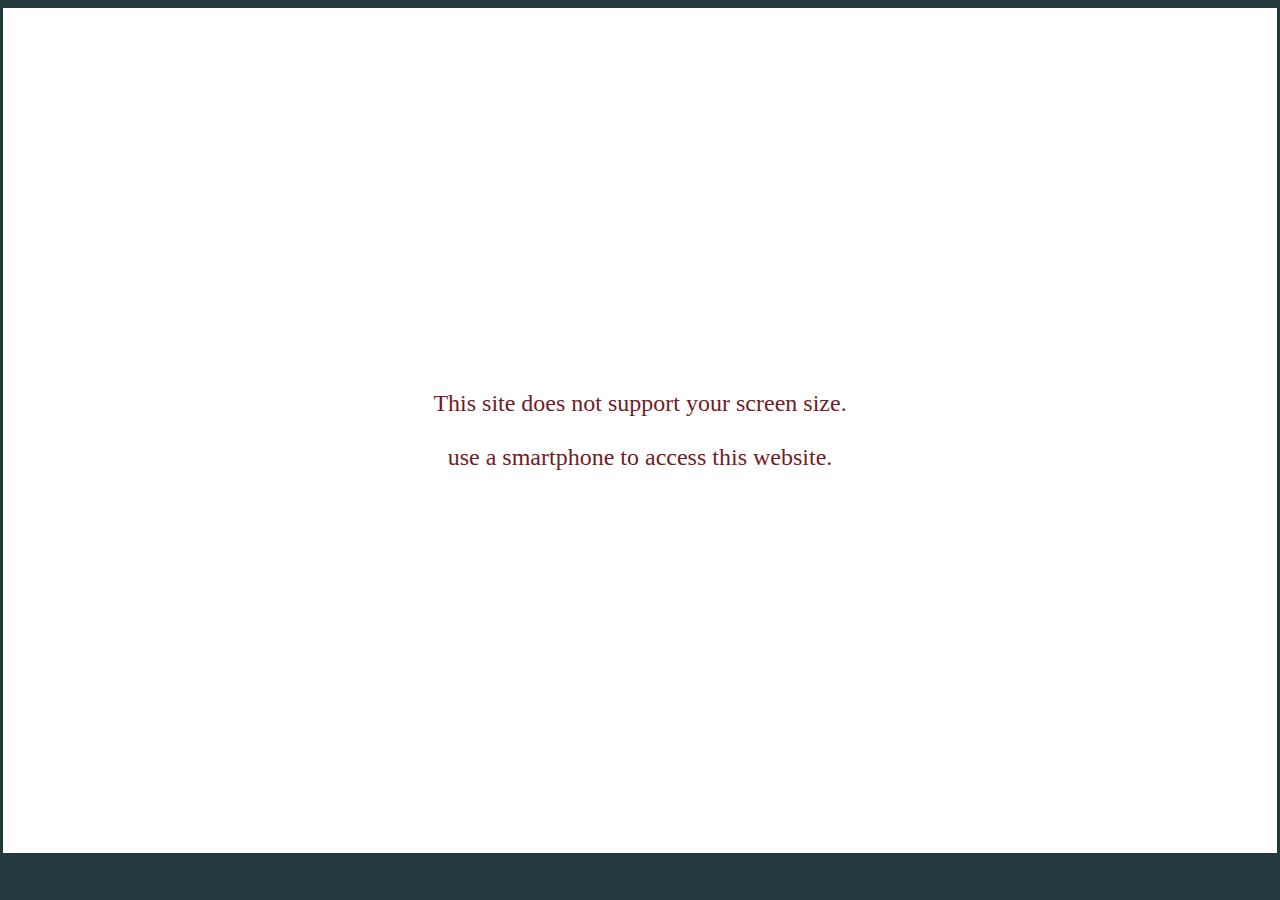
<file: index.html>
<!DOCTYPE html>
<html lang="en">
<head>
    <meta charset="UTF-8">
    <meta name="viewport" content="width=device-width, initial-scale=1.0">
    <title>  A special message just for you </title>
    <link rel="stylesheet" href="style.css">

    <meta name="description" content="Happy Birthday Sangeeth - A special message just for you">
    <link rel="icon" href="src/img/icon.png" type="image/png">
    
</head>
<body>
  
    <div id="unsupported-screen">
        This site does not support your screen size.  <br/><br/>
        
           use a smartphone to access this website.
    </div>
    <button id="start-button" class="powbutton" type="button" value="Go"> Start Animation</button>
    
      
      
         
  
 
  


    <div  id="iphonescreen">
        <div class="px">
          <div class="px__body">
            <div class="px__body__cut"></div>
            <div class="px__body__speaker"></div>
            <div class="px__body__sensor"></div>
      
            <div class="px__body__mute"></div>
            <div class="px__body__up"></div>
            <div class="px__body__down"></div>
            <div class="px__body__right"></div>
          </div>
      
          <div class="px__screen">
            <div class="px__screen__">
                
                
              <div class="px__screen__frame" >





                <div id="message-container">
                    
                    <audio id="clickSound" src="src/music/music.mp3" preload="auto"></audio>
                    <div class="message mess" id="message1">Power On</div>
                    <div class="message mess" id="message2"> Hi' Sangeeth</div>
                    <div class="message mess" id="message3"> I'm Your New IPhone </div>
                    <div class="message mess" id="message4">I have to Say You Somthing</div>
                    <div class="message mess" id="message5">Swipe Screen Please</div>
                    <div  id="swipfirst">
                        
                       
                    </div>
                </div>


                
                <div id="input-container">
                    <div class="mes" id="message22">Can you enter your friend's name please</div>
                    <input type="text" id="txtSearch" placeholder="Type Here" spellcheck="false" oninput="capitalizeFirstLetter()" />

<script>
function capitalizeFirstLetter() {
    const input = document.getElementById('txtSearch');
    let value = input.value;
    if (value.length > 0) {
        input.value = value.charAt(0).toUpperCase() + value.slice(1);
    }
}
</script>
                    <input type="button" id="btnSearch" Value="enter" onclick="doSomething();" />
                    <div class="error" id="nameError"></div> 
                  </div>
                
                  <div id="message-container2"></div>

                  
                  <div id="but3"></div>

                  
                  <audio id="clickS" src="src/music/click.mp3"></audio>
                  <audio id="ringtone" src="src/music/iphonering.mp3"></audio>
                  <div id="ringName"> </div>


              </div>
            
                </div>
                
                <div id="trabsparentrectangle"></div>
                <audio id="happybithdaymusic" src="src/music/happybirthday.mp3"></audio>

                <div id="fireRectangle"></div>
               
               
                <div id="firingAnimationRectangle"></div>
                
                <div id="lastscreen1"></div>
                

                
                    
                <i class="fa fa-apple"></i>

                
              </div>
            </div>
          </div>
        </div>
      </div>
      
     
      <script  src="text.js"></script>
    <script  src="script.js"></script>
    
</body>
</html>
</file>
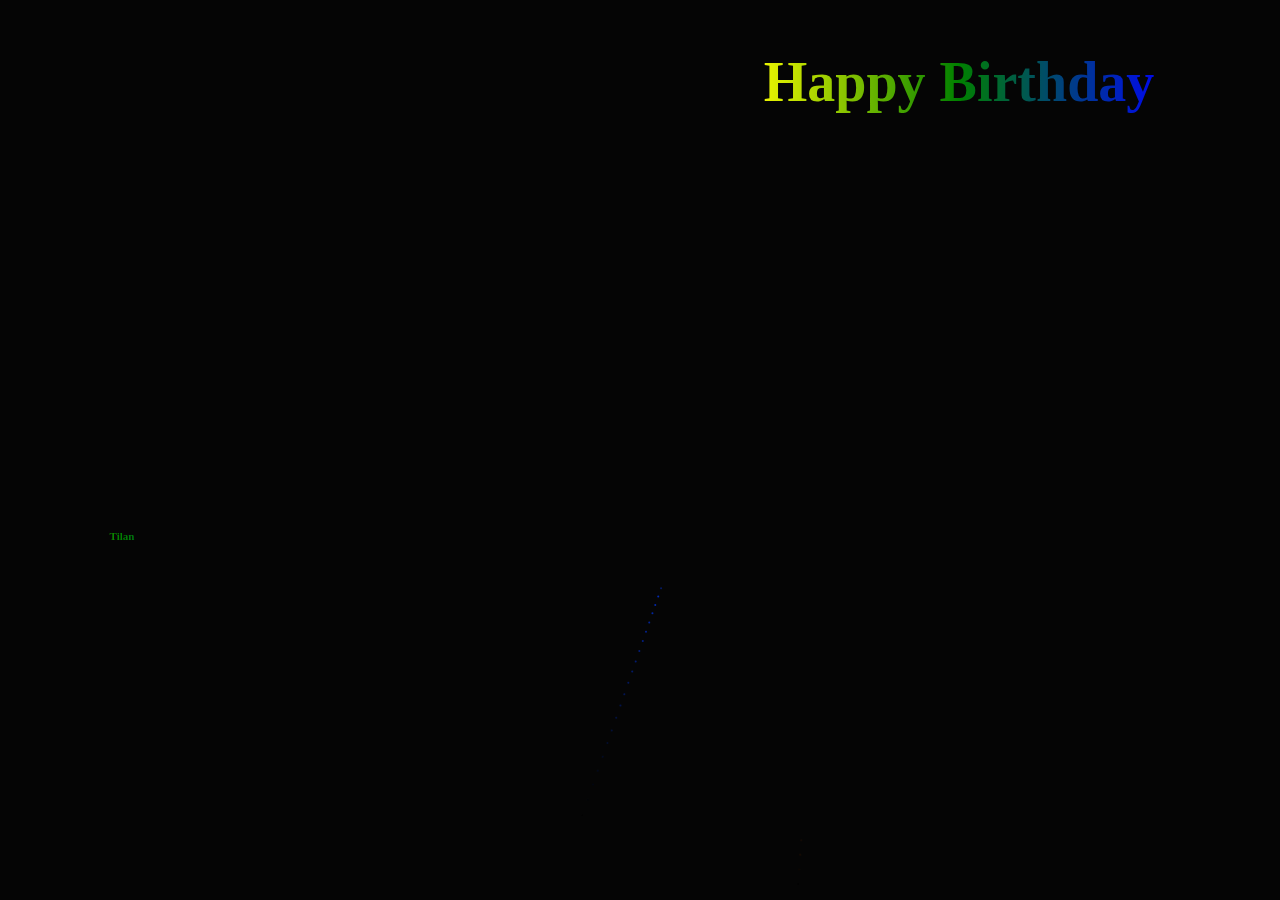
<file: src/fire/index.html>
<!DOCTYPE html>
<html lang="en">
<head>
    <meta charset="UTF-8">
    <meta name="viewport" content="width=device-width, initial-scale=1.0">
    <title>Balloon Burst Animation</title>
    <link rel="stylesheet" href="style.css">
</head>
<body>
    <h1>Happy Birthday </h1>
    <h1 class="h11"> Tilan </h1>

<canvas id="birthday"></canvas>
   
    
    <script src="script.js"></script>
</body>
</html>
</file>
<file: style.css>
@import url('https://fonts.googleapis.com/css2?family=Pacifico&family=Poppins:ital,wght@0,100;0,200;0,300;0,400;0,500;0,600;0,700;0,800;0,900;1,100;1,200;1,300;1,400;1,500;1,600;1,700;1,800;1,900&display=swap');


body {
  background-color: #23393d;
  
  margin: 0px;
  padding-top: 8px;
  padding-bottom: 4px;
  padding-left: 3px;
  padding-right: 3px;
 
  
}

#unsupported-screen {
  display: none;
  justify-content: center;
  align-items: center;
  text-align: center;
 
  font-size: 24px;
  padding-top: 30%;
  padding-bottom: 30%;
  background-color: #ffffff;
  color: #721c24;
  position: flex;
  
  


 
 
}
















@media (max-width: 500px) {
  #photo-gallery {
      display: block;
  }
  
  
}

@media (min-width: 501px) {
  #unsupported-screen {
      display: block;
  }
  .container{
    display: none;
  }
  .temp-wrapper{
    display: none;
  }
  #start-button{
    display: none;
  }
 #iphonescreen{
  display: none;
 }
}














/*----------*\
   #LAYOUT
\*----------*/









/*------------*\
   #IPHONE X
\*------------*/



.px {
  position: relative;
  padding: 6% 7%;
}

.px--ls {
  padding: 3.3% 3%;
}

  .px__body {
    position: absolute;
    top:    0;
    right:  1%;
    bottom: 0;
    left:   1%;
    background: linear-gradient(to top, #e5e5e5 0%, #f7f7f9 10%, #eeeef0 90%);
    border-radius: 14%/7%;
    box-shadow: inset 0 0 3px 1px #000
  }

  .px--ls > .px__body {
    top:    1%;
    right:  0;
    bottom: 1%;
    left:   0;
    border-radius: 7%/14%;
  }

    .px__body:before {
      content: '';
      position: absolute;
      top:     .7%;
      right:  1.4%;
      bottom:  .7%;
      left:   1.4%;
      background-color: #000;
      border-radius: 13%/7%;
      box-shadow: 0 0 3px #000
    }

    .px--ls > .px__body:before {
      top:    1.4%;
      right:   .7%;
      bottom: 1.4%;
      left:    .7%;
      border-radius: 7%/13%;
    }

    .px__body:after {
      content: '';
      position: absolute;
      top:    1%;
      right:  2.3%;
      bottom: 1%;
      left:   2.3%;
      background-color: #000;
      box-shadow: inset 0 0 10px 2px #fff;
      border-radius: 13%/6.5%;
    }

    .px--ls > .px__body:after {
      top:    2.3%;
      right:  1%;
      bottom: 2.3%;
      left:   1%;
      border-radius: 6.5%/13%;
    }

    .px__body__cut {
      position: absolute;
      z-index: 2;
      top:   2.9%;
      left: 50%;
      width: 50%;
      height: 3.5%;
      background-color: #000;
      border-radius: 0 0 10% 10%/80%;
      transform: translate3d(-50%,0,0);
    }

    .px--ls .px__body__cut {
      top: 50%;
      left: 3%;
      width: 3.5%;
      height:  50%;
      border-radius: 0 80% 80% 0/10%;
      transform: translate3d(0,-50%,0);
    }

    .px__body__speaker, .px__body__camera, .px__body__sensor {
      position: absolute;
      z-index: 2;
      background-color: #222;
      transform: translate(-50%,-50%);
    }

    .px__body__speaker {
      top:  4%;
      left: 50%;
      width: 12%;
      height:  .8%;
      border-radius: 5px;
    }

    .px--ls .px__body__speaker {
      top:  50%;
      left: 4%;
      width:    .8%;
      height: 12%;
    }

    .px__body__camera {
      top:   4%;
      left: 36%;
      width:  3.5%;
      height: 1.7%;
      border-radius: 50%;
      box-shadow: inset 0 0 2px 1px #000;
    }

    .px--ls .px__body__camera {
      top:  64%;
      left:  4%;
      width:  1.7%;
      height: 3.5%;
    }

    .px__body__sensor {
      top:   4%;
      left: 61%;
      width:  2.2%;
      height: 1.1%;
      border-radius: 50%;
      background-color: #2a4a73;
      box-shadow: inset 0 0 2px 1px #000;
    }

    .px--ls .px__body__sensor {
      top:  39%;
      left:  4%;
      width:  1.1%;
      height: 2.2%;
    }

    .px__body__mute, .px__body__up, .px__body__down, .px__body__right {
      position: absolute;
      background-color: #b5b8ba;
      box-shadow: inset 0 5px 5px -3px rgba(0,0,0,.5), inset 0 -5px 5px -3px rgba(0,0,0,.5);
      transform: translate(0,-50%);
    }

    .px--ls .px__body__mute, .px--ls .px__body__up, .px--ls .px__body__down, .px--ls .px__body__right {
      box-shadow: inset 5px 0 5px -3px rgba(0,0,0,.5), inset -5px 0 5px -3px rgba(0,0,0,.5);
      transform: translate(-50%,0);
    }

    .px--ls .px__body__right {
      background-color: #f4f6f6;
    }

    .px__body__mute {
      top: 14.7%;
      left: -.7%;
      width: .7%;
      height: 4%;
      border-radius: 1px 0 0 1px;
    }

    .px--ls .px__body__mute {
      top: auto;
      left:  14.7%;
      bottom: -.7%;
      width: 4%;
      height: .7%;
      border-radius: 0 0 1px 1px;
    }

    .px__body__up, .px__body__down {
      left: -1%;
      width:  1%;
      height: 7.5%;
      border-radius: 2px 0 0 2px;
    }

    .px--ls .px__body__up, .px--ls .px__body__down {
      bottom: -1%;
      width:  7.5%;
      height: 1%;
      border-radius: 0 0 2px 2px;
    }

    .px__body__up {
      top: 25%;
    }

    .px--ls .px__body__up {
      top: auto;
      left: 25%;
    }

    .px__body__down {
      top: 34%;
    }

    .px--ls .px__body__down {
      top: auto;
      left: 34%;
    }

    .px__body__right {
      top:   25%;
      right: -1%;
      width:  1%;
      height: 7.5%;
      border-radius: 0 2px 2px 0;
    }

    .px--ls .px__body__right {
      top:  -1%;
      right: auto;
      left: 25%;
      width:  7.5%;
      height: 1%;
      border-radius: 2px 2px 0 0;
    }

  .px__screen {
    position: relative;
    z-index: 1;
  }

    .px__screen__ {
      position: relative;
      padding-bottom: 90vh;
      background-color: #888;
      border-radius: 10%/5%;
      box-shadow: 0 0 10px #000;
    }

    .px--ls .px__screen__ {
      padding-bottom: 46%;
      border-radius: 5%/10%;
    }

      .px__screen__frame {
        position: absolute;
        top:    0;
        right:  0;
        bottom: 0;
        left:   0;
        overflow: hidden;
        border-radius: inherit;
        background-size: cover;
        background-position: center center
      }

        .px__screen__frame > .fa {
          position: absolute;
          top:  50%;
          left: 50%;
          font-size: 5em;
          transform: translate(-50%,-50%);
        }










        #message-container {
          text-align: center;
          

        }
        
        .message {
          align-items: center;
          text-align: center;
          display: none;
          font-size: 3em;
          margin-top:40% ;
          margin-bottom: 20%;
          color: aqua;
          padding: 30%;
          
        }
        .mess{
          font-size: 250%;
          background: -webkit-linear-gradient(rgb(188, 12, 241), rgb(212, 4, 4));
          -webkit-background-clip: text;
          font-weight: bold;
          top: 15%;
          padding: 3%;
          -webkit-text-fill-color: transparent;
        }
        
        #action-button {
          display: inline-block;
          padding: 10px 20px;
          font-size: 1em;
          margin-top: 10px;
          cursor: pointer;
          background-color: #007BFF;
          color: #fff;
          border: none;
          border-radius: 5px;
        }
        
        
        
        @keyframes fadeIn {
          from { opacity: 0; }
          to { opacity: 1; }
        }
        
        @keyframes fadeOut {
          from { opacity: 1; }
          to { opacity: 0; }
        }
        
        .fade-in {
          animation: fadeIn 1s forwards;
        }
        
        .fade-out {
          animation: fadeOut 1s forwards;
        }
        
        
  
        
        .powbutton {
          font-size: 0;
          line-height: 0;
          display: block;
          
          margin-left: auto;
          margin-right: auto;
          margin-top: 50%;
          margin-bottom: auto;
      
          width: 100px;
          height: auto;
          cursor: pointer;
          border: 1px solid #15181a;
          background: #33393e;
          -webkit-border-radius: 100%;
          -moz-border-radius: 100%;
          -ms-border-radius: 100%;
          -o-border-radius: 100%;
          border-radius: 100%;
          background: url('[data-uri]') no-repeat center center, -webkit-gradient(linear, 50% 0%, 50% 100%, color-stop(0%, #3c4349), color-stop(100%, #252a2d));
          background: url('[data-uri]') no-repeat center center, -webkit-linear-gradient(#3c4349, #252a2d);
          background: url('[data-uri]') no-repeat center center, -moz-linear-gradient(#3c4349, #252a2d);
          background: url('[data-uri]') no-repeat center center, -o-linear-gradient(#3c4349, #252a2d);
          -pie-background: url('[data-uri]') no-repeat center center, linear-gradient(#3c4349, #252a2d);
          background: url('[data-uri]') no-repeat center center, linear-gradient(#3c4349, #252a2d);
          -webkit-box-shadow: 0px -3px 2px 0px #212428 inset, 0px 2px 2px #535d65 inset, 0px 2px 2px -1px #050606, 0px 7px 4px -1px #1a1d1f;
          -moz-box-shadow: 0px -3px 2px 0px #212428 inset, 0px 2px 2px #535d65 inset, 0px 2px 2px -1px #050606, 0px 7px 4px -1px #1a1d1f;
          box-shadow: 0px -3px 2px 0px #212428 inset, 0px 2px 2px #535d65 inset, 0px 2px 2px -1px #050606, 0px 7px 4px -1px #1a1d1f;
          text-shadow: 0px 1px 1px #33393e, 0 0 0 black, 0px 1px 1px #33393e;
          behavior: url("pie/PIE.htc");
          position: relative;
        }
        .powbutton:hover {
          background: url('[data-uri]') no-repeat center center, -webkit-gradient(linear, 50% 0%, 50% 100%, color-stop(0%, #3c4349), color-stop(100%, #252a2d));
          background: url('[data-uri]') no-repeat center center, -webkit-linear-gradient(#3c4349, #252a2d);
          background: url('[data-uri]') no-repeat center center, -moz-linear-gradient(#3c4349, #252a2d);
          background: url('[data-uri]') no-repeat center center, -o-linear-gradient(#3c4349, #252a2d);
          -pie-background: url('[data-uri]') no-repeat center center, linear-gradient(#3c4349, #252a2d);
          background: url('[data-uri]') no-repeat center center, linear-gradient(#3c4349, #252a2d);
        }
      
        
   
        

#start-button{
height: 90px;
}     

.px__screen__frame{
  background-color: #666666;
  
  
}




#txtSearch {
  
  -webkit-appearance: none;
  margin-top: 30px;
  box-sizing: border-box;
  padding-left: 10px;
  border-radius: 40px;
  margin-bottom: 30px;
  font-size: 14px;
  border: 3px solid #00B8FF;
  color: #ff7300;
  background: none;
  height: 40px;
  width:100%;
  
  transition: 0.3s;
  box-shadow: inset 0 0 0 none;
}
::-webkit-input-placeholder {
  color: lightblue; 
}
#txtSearch:hover {
  color: #fff;
  box-sizing: border-box;
  border: 3px solid #00B8FF;
  background: #00B8FF;
}
#txtSearch:focus {
  background: #992df17e;
  border: 3px solid #00B8FF;
  color: #fff
}
#btnSearch {
  font-family: "Lato";
  -webkit-appearance: none;
  text-transform: uppercase;
  border-radius: 30px;
  height: 40px;
  width: 70px;
  color: white;
  background: #9c028f;
  border: none;
  margin-top: 0px;
  cursor: pointer;
  transition-duration: 0.3s;
  float: right; /* Add this line to float the button to the right */
}

#btnSearch:hover {
  background: none;
  color: #bd05ad;
  border: 3px solid #00B8FF;
}

#btnSearch:active {
  border-color: #c6b200;
  background: none;
}

.input-container {
  display: block;
  margin-top: 30px;
  padding: 0;
  margin-left: 30px;
}

#input-container{
  display: none;
}

.mes{
  font-size:150%;
  margin-top:15vh;
  text-align: center;
  color:rgb(226, 241, 7);
  font-family: 'Poppins', sans-serif;
  animation-name:glow;
  animation-duration:1s;
  animation-iteration-count:infinite;
  animation-direction:alternate;
  margin-bottom: 40px;
  padding: 5%;
}

@keyframes glow{
  from{text-shadow:0px 0px 5px #fff,0px 0px 5px #614ad3;}
  to{text-shadow:0px 0px 20px #fff,0px 0px 20px #614ad3;}
}







#message-container2 {
  display: none;
  position: absolute; 
  top: 30%;  
  left: 50%; 
  transform: translate(-50%, -50%);
  width: 100%;
  color: #1f9fce;
  font-size: 250%;
  text-align: center; /* Center the text */
  font-weight: bold;
  padding-left:10px;
  padding-right: 10px;
  

}
















.message22 {
  opacity: 0;
  animation: fadeInFadeOut 6s ease-in-out forwards; 
}

@keyframes fadeInFadeOut {
  0% { opacity: 0; }
  50% { opacity: 1; }
  100% { opacity: 0; }
}








#but3 {
  display: none;
  position: absolute;
  bottom: 0;
  right: 0; /* Position on the right side */
  width: 100%; /* Adjust width as needed */
  height: 75%; /* Adjust height as needed */
  background-color: rgba(0, 0, 0, 0);
  background-image: url(src/img/swipbtn3tr.png);
  background-size: 50%; /* Ensure the image covers the entire area */
  background-repeat: no-repeat; /* Prevent the image from repeating */
  background-position: center; /* Center the background image */
  opacity: 1; /* Adjust opacity as needed */
  z-index: 1000; /* Ensure it overlays other elements */
  border: none;
  animation: slide 3s 2; /* Add infinite animation */
}

@keyframes slide {
  0% {
    transform: translateX(30%);
  }
  
  100% {
    transform: translateX(-30%); /* Move back to the original position */
  }
}





#trabsparentrectangle {
  display: none;
  position: absolute;
  bottom: 0;
  right: 0; /* Position on the right side */
  width: 50%; /* Adjust width as needed */
  height: 30%; /* Adjust height as needed */
  background-color: rgba(0, 0, 0, 0);
  opacity: 0.5; /* Adjust opacity as needed */
  z-index: 1000; /* Ensure it overlays other elements */
}


#ringName {
  display: none;
  position: absolute;
  top: 20%;
  left: 50%;
  transform: translate(-50%, -50%);
  text-align: center;
  font-size: 2em; /* Adjust font size as needed */
  color: #fff; /* Adjust text color as needed */
  font-weight: bold;
}



#fireRectangle{
  display: none;
  position: absolute;
  bottom: 0;
  right: 0; /* Position on the right side */
  width: 100%; /* Adjust width as needed */
  height: 75%; /* Adjust height as needed */
  background-color: rgba(0, 0, 0, 0);
  background-image: url(src/img/swipbtn3tr.png);
  background-size: 50%; /* Ensure the image covers the entire area */
  background-repeat: no-repeat; /* Prevent the image from repeating */
  background-position: center; /* Center the background image */
  opacity: 1; /* Adjust opacity as needed */
  z-index: 1000; /* Ensure it overlays other elements */
  border: none;
  
}

#iphonescreen{
  display: none;
}



#lastscreen1 {
  display: block;
  
  position: absolute;
  top: 25%; /* Center vertically */
  left: 50%; /* Center horizontally */
  transform: translate(-50%, -50%); /* Center horizontally and vertically */
  font-weight: bold;
  align-items: center;
  text-align: center;
  color: transparent; /* Make text color transparent */

  /* Apply linear gradient as background */
  background: linear-gradient(#0ae2ff, #cdf009, #dd1eee);
  -webkit-background-clip: text; /* For WebKit browsers */
  background-clip: text; /* Clip the text to the background's shape */

  background-color: rgba(0, 0, 0, 0);
  opacity: 0; /* Adjust opacity as needed */
  z-index: 1000; /* Ensure it overlays other elements */
  animation: fadeInFadeOut 3s ease-in-out forwards; 

  font-size: 200%;
  line-height: 1.5;  
  
}
#swipfirst{

  display: none;
  position: absolute;
  bottom: 0;
  right: 0; /* Position on the right side */
  width: 100%; /* Adjust width as needed */
  height: 75%; /* Adjust height as needed */
  background-color: rgba(0, 0, 0, 0);
  background-image: url(src/img/swipbtn3tr.png);
  background-size: 50%; /* Ensure the image covers the entire area */
  background-repeat: no-repeat; /* Prevent the image from repeating */
  background-position: center; /* Center the background image */
  opacity: 1; /* Adjust opacity as needed */
  z-index: 1000; /* Ensure it overlays other elements */
  border: none;
  animation: slide 2s 2; /* Add infinite animation */
}


#volumeImage {
  display: flex;
  margin-left: 67vw;
  margin-top: 10vh;
  width: 12vw;
  height: auto;

  

  
}
</file>
<file: src/fire/style.css>
@keyframes hueRotate {
  from { filter: hue-rotate(0deg); }
  to { filter: hue-rotate(360deg); }
}

@import url('https://fonts.googleapis.com/css2?family=Pacifico&display=swap');

h1 {
  position: absolute;
  top: 40%;
  left: 50%;
  transform: translate(-50%, -50%); 
  font-size: 40px; 
  text-align: center;
  font-family: "Pacifico", cursive; /* Use correct font name */
  -webkit-user-select: none;
  user-select: none;
  background: linear-gradient(to right, red, orange, yellow, green, blue, indigo, violet);
  -webkit-background-clip: text;
  background-clip: text;
  color: transparent;
  animation: hueRotate 3s linear infinite;

  /* Make text fill full width */
  width: 100%; 
  white-space: nowrap; /* Prevent text from wrapping */
}

.h11{
  position: absolute;
  top: 50%;
  left: 50%;
  width: full-width;
  font-size: 40px;
  
  text-align: center;

  transform: translate(-50%, -50%);
 
  font-family: "Source Sans Pro";

  
  -webkit-user-select: none;
  user-select: none;
  background: linear-gradient(to right, red, orange, yellow, green, blue, indigo, violet);
  -webkit-background-clip: text;
  background-clip: text;
  color: transparent;
  animation: hueRotate 3.1s linear infinite;
  padding-top: 15px;
}


body {
  margin: 0;
  background: #020202;
  cursor: crosshair;
}
canvas{display:block}
</file>
